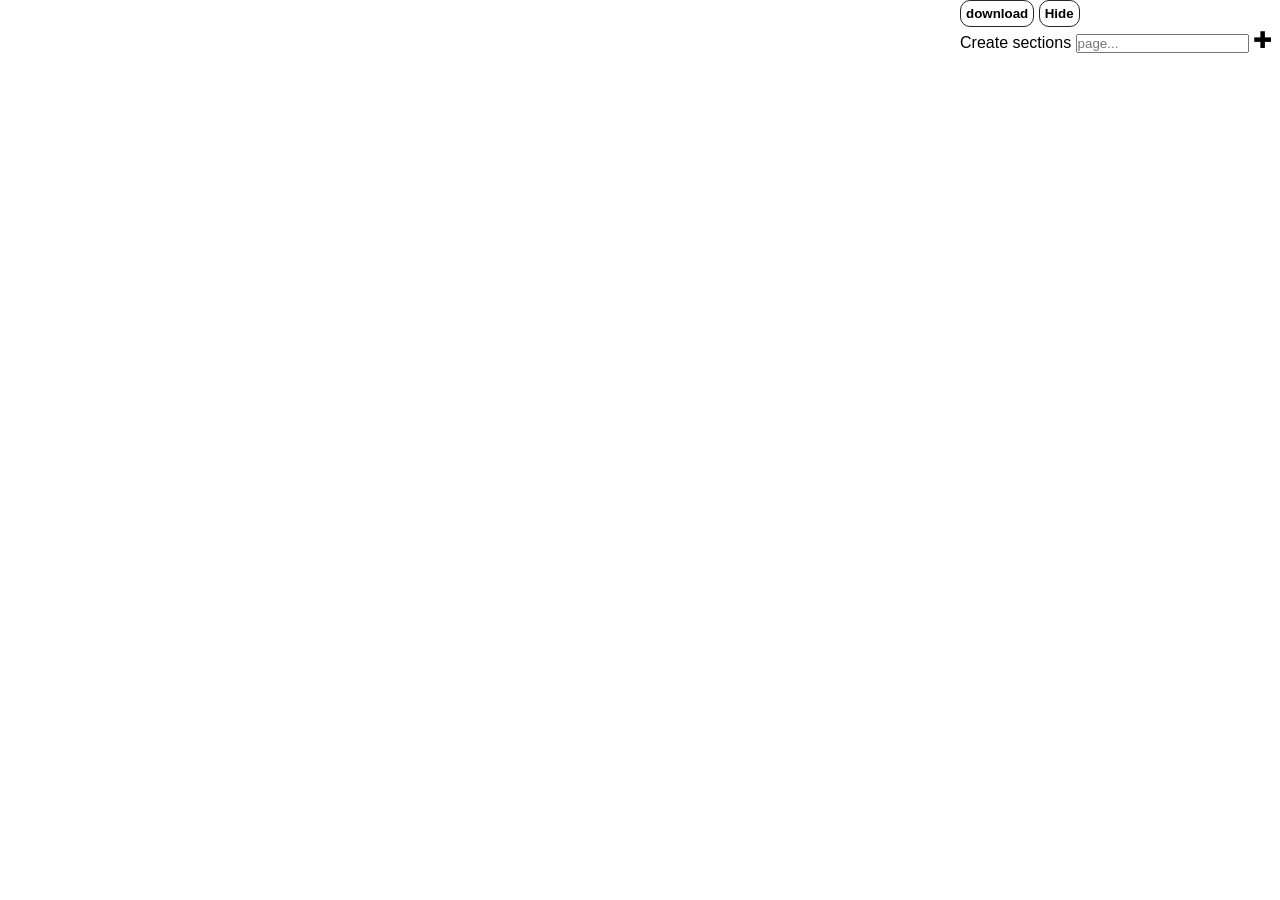
<file: index.html>
<!DOCTYPE html>
<html lang="en">
  <head>
    <meta charset="UTF-8" />
    <meta name="viewport" content="width=device-width, initial-scale=1.0" />
    <title>Static page builder</title>
    <link rel="stylesheet" href="style.css" />
    <script src="app.js" defer></script>
  </head>
  <body>
      <div class="fixedSection">
        <div id="myDIV" class="header">
          <div class="buttons">
            <button onclick="download()">download</button>
            <button onclick="displayNone(event)">Hide</button>
          </div>
          <section>
          Create sections
          <input type="text" id="myInput" placeholder="page...">
          <span onclick="newElement()" class="addBtn">&#10010;</span>
          </section>
        </div>
        <ul id="myUL">
        </ul>
      </div>
      <div class="smallPreview">
        <div class="pageToDownload">
        </div>
      </div>
      </div>
  </body>
</html>
</file>
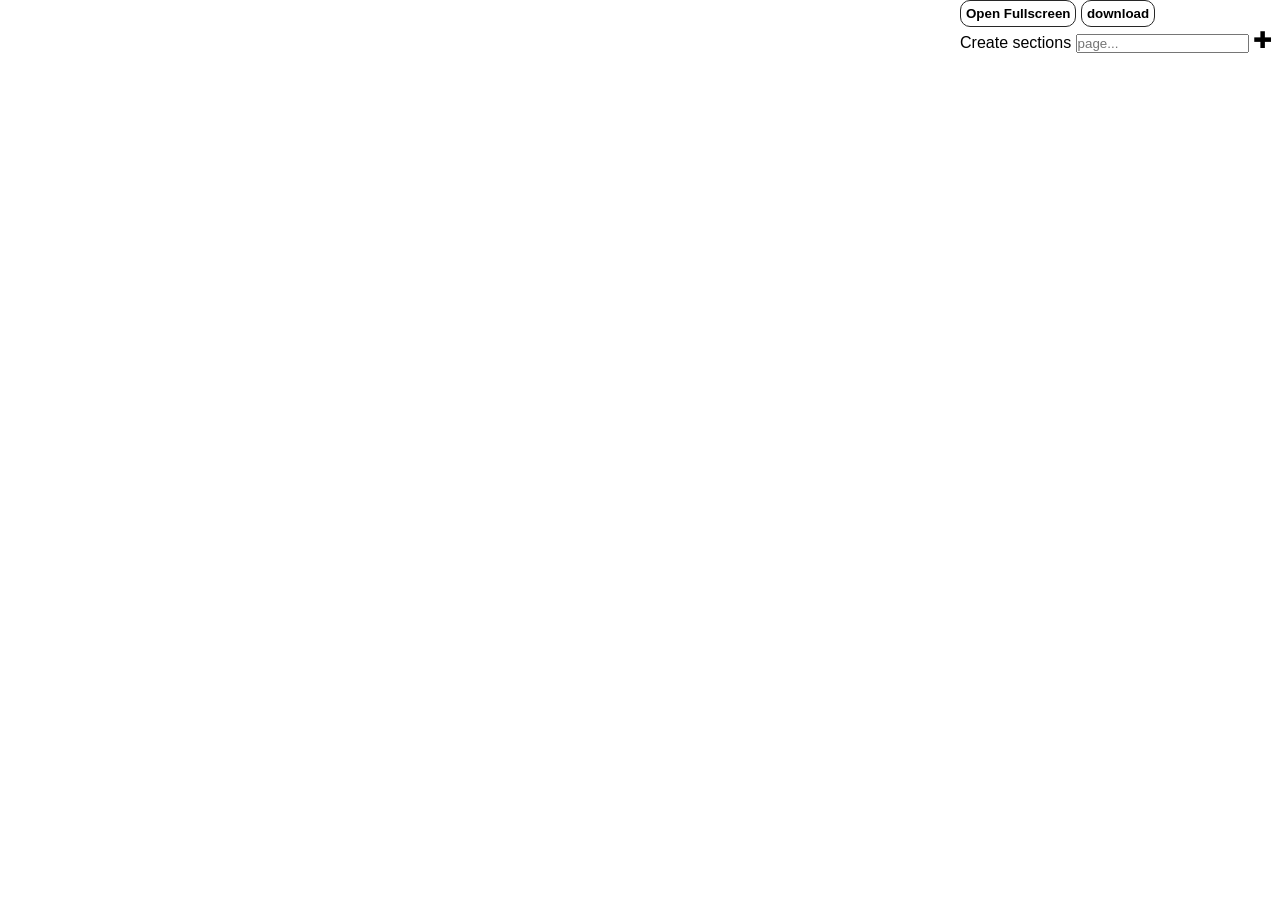
<file: newPageBuilder.html>
<!DOCTYPE html>
<html lang="en">
  <head>
    <meta charset="UTF-8" />
    <meta name="viewport" content="width=device-width, initial-scale=1.0" />
    <title>Document</title>
  </head>
  <style>
    * {
      margin: 0;
      padding: 0;
      box-sizing: border-box;
      overflow-x: hidden;
      font-family: "Raleway", sans-serif;
    }

    #root {
      width: 100vw;
    }
    .pageToDownload{
      width: 100vw;
      height: 100%;
      background-color: rgb(255, 255, 255);
    }
    span {
      font-size: 23px;
    }

    .fixedSection {
      height: 100%;
      position: fixed;
      right: 0;
      width: 25vw;
      z-index: 1;
    }
    li {
      position: relative;
      padding: 5px;
      width: 23vw;
      font-weight: 800;
      background-color: white;
      line-height: 2;
      border-radius: 10px;
      background-color: rgba(255, 255, 255, 0.666);
      margin-top: 15px;
      border: 1px solid grey;
    }
    .close {
      position: absolute;
      right: 4px;
      top: 0;
    }
    textarea {
      overflow: auto;
    }
    summary{color:rgb(39, 39, 39);}
    summary:focus {
      background-color: rgb(240, 240, 240);
      border-radius: 10px;
      outline: none;
      border: none;
    }
    button{
      background-color:transparent;
      padding: 5px;
      outline: none;
      border: 1px solid rgb(39, 39, 39);
      border-radius: 10px;
      font-weight: 800;
    }

    @keyframes newSection {
      50%{width: 300px; height: 300px; background-color: rgb(0, 0, 0);}
    }
  </style>

  <body>
    <div id="root"></div>
    <script>
      //delete all session storage values when page is refreshed or loads for 1st time
      sessionStorage.clear();
      const root = document.querySelector("#root");

      //Edit page , create new li
      function renderFirstPage() {
        const page = `<div class="fixedSection">
          <div id="myDIV" class="header">
           <div class="buttons"><button onclick="openFullscreen();">Open Fullscreen</button>
           <button onclick="download()">download</button></div>
           Create sections
           <input type="text" id="myInput" placeholder="page...">
           <span onclick="newElement()" class="addBtn">&#10010;</span>
           </div>
           <ul id="myUL">
           </ul>
           </div>
           <div class="smallPreview">
           <div class="pageToDownload">
           </div>
           </div>
           </div>`;
        root.innerHTML = page;
      }
      renderFirstPage();

      //super usefull array of all user input element class name , helps to loop everywhere bellow
      const AllClasses = [
        "title",
        "TitleColor",
        "TopTitle",
        "LeftTitle",
        "TitleSize",
        "text",
        "FontSize",
        "TextColor",
        "Bheight",
        "Bwidth",
        "Bopacity",
        "LeftB",
        "TopB",
        "Bcolor",
        "BborderC",
        "Bborder",
        "Bimage",
        "BimageFromC",
        "LeftText",
        "TopText",
      ];

      // Create a "close" button and append it to each section item
      const myNodelist = document.getElementsByTagName("LI");
      let i;
      for (i = 0; i < myNodelist.length; i++) {
        const span = document.createElement("SPAN");
        const txt = document.createTextNode("\u00D7");
        span.className = "close";
        span.appendChild(txt);
        myNodelist[i].appendChild(span);
      }

      // Click on a close button to remove the current section item
      const close = document.getElementsByClassName("close");
      for (i = 0; i < close.length; i++) {
        close[i].onclick = function () {
          const div = this.parentElement;
          div.style.display = "none";
        };
      }
      // Create a new li item when clicking on the "Add" button
      const sections = [];
      function newElement() {
        const li = document.createElement("li");
        const inputValue = document.getElementById("myInput").value;
        li.innerHTML = `<div class="${inputValue}" >
        <h3>section:${inputValue}</h3>
        <details> 
        <br> 
        <summary>Background</summary>
        Section background color
        <input oninput="renderSmall(event)" class="Bcolor" type="color"  value="#999999" />
        Height of section
        <input oninput="renderSmall(event)" class="Bheight" type="range" min="0" max="900" value="20" />
        Width of section
        <input oninput="renderSmall(event)" class="Bwidth" type="range" min="0" max="100" value="10" />
        Position from left
        <input type="range" class="LeftB" min="0" max="2000" value="10" oninput="renderSmall(event)" />
        Position from Top
        <input type="range" class="TopB" min="0" max="3000" value="0" oninput="renderSmall(event)" />
        Border
        <input oninput="renderSmall(event)" class="Bborder" type="range" min="0" max="1000" value="0" /><br>
        Border color
        <input oninput="renderSmall(event)" class="BborderC" type="color"  value="#000000" /><br>
        Opacity
        <input oninput="renderSmall(event)" class="Bopacity" type="range" min="0" max="100" value="100" /><br>
        Add image url
        <input type = "text" oninput="renderSmall(event)"class="Bimage" /><br>
        Add image from your machine
        <input type="file" oninput="renderSmall(event)" class="BimageFromC" name="myImage" accept="image/x-png,image/gif,image/jpeg" />  
        </details> 
        <details>  
        <summary>Content</summary>
        <br>
        Add a title
        <textarea wrap="off" oninput="renderSmall(event)" class="title" rows="4" cols="50" value=""></textarea>
        Title color
        <input oninput="renderSmall(event)" class="TitleColor" type="color"  value="#999999" /><br>
          Title size
          <input type="range" class="TitleSize" min="10" max="200" value="20" oninput="renderSmall(event)" /><br>
          Position from left
          <input type="range" class="LeftTitle" min="-1000" max="2000" value="10" oninput="renderSmall(event)" /><br>
          Position from top
          <input type="range" class="TopTitle" min="-2000" max="2000" value="10" oninput="renderSmall(event)" /><br>
        Add a paragraph
        <textarea wrap="off" oninput="renderSmall(event)" class="text" rows="4" cols="50" value=""></textarea>
        Paragraph color
        <input oninput="renderSmall(event)" class="TextColor" type="color"  value="#999999" /><br>
          font size
          <input type="range" class="FontSize" min="10" max="200" value="20" oninput="renderSmall(event)" /><br>
          position from left
          <input type="range" class="LeftText" min="20" max="2000" value="10" oninput="renderSmall(event)" /><br>
          position from top
          <input type="range" class="TopText" min="20" max="2000" value="10" oninput="renderSmall(event)" />
        </details> 
        </div>`;

        if (inputValue === "") {
          alert("You must write something!");
          return false;
        }
        if (sections.find((element) => element === inputValue)) {
          alert("You already used that section name");
        } else {
          document.getElementById("myUL").appendChild(li);
          const newPage = document.createElement("div");
          newPage.className = inputValue;
          document.querySelector(".pageToDownload").appendChild(newPage);
          renderPage(inputValue);
          //scroll to top when u create new section in height is big to remind that the new  is on tp
          document.body.scrollTop = 0; // For Safari
          document.documentElement.scrollTop = 0; // For Chrome, Firefox, IE and Opera
          sections.push(inputValue);
          //close html details
          const details = document.querySelectorAll("details");
          for (i = 0; i < details.length; i++) {
            details[i].removeAttribute("open");
          }
          //scroll to current li edit section
          li.scrollIntoView({ behavior: "smooth" });
        }
        //remove previous input create section value
        document.getElementById("myInput").value = "";

        const span = document.createElement("SPAN");
        const txt = document.createTextNode("\u00D7");
        span.className = "close";
        span.appendChild(txt);
        li.appendChild(span);

        for (i = 0; i < close.length; i++) {
          close[i].onclick = function () {
            const div = this.parentElement;

            //loop throught array of classes and delete all session storage values with current className
            for (let i = 0; i < AllClasses.length; i++) {
              sessionStorage.removeItem(
                `${div.firstChild.className}-${AllClasses[i]}`
              );
            }

            //remove dom elements both li and preview section
            document
              .querySelector(`.pageToDownload .${div.firstChild.className}`)
              .remove();
            div.remove();

            //remove the preview section section which is stored in section array
            const index = sections.indexOf(div.firstChild.className);
            if (index > -1) {
              sections.splice(index, 1);
            }
          };
        }
      }

      //live update of preview page for css and content values
      //loop throught all class array and create session storage values
      function renderSmall(e) {
        const kaka = e.currentTarget.parentElement.parentElement.className;
        document
          .querySelector(`.pageToDownload .${kaka}`)
          .scrollIntoView({ behavior: "smooth" });
        for (let i = 0; i < AllClasses.length; i++) {
          if (e.target.className === "BimageFromC" && e.target.files[0].name) {
            randomvar = URL.createObjectURL(event.target.files[0]);
            sessionStorage.setItem(
              `${kaka}-${e.currentTarget.className}`,
              randomvar
            );
          }
          if (e.currentTarget.className === AllClasses[i]) {
            randomvar = e.currentTarget.value;
            sessionStorage.setItem(
              `${kaka}-${e.currentTarget.className}`,
              randomvar
            );
          }
        }
        if (e.currentTarget.className === "Bcolor") {
          Bcolor = e.currentTarget.value;
          sessionStorage.setItem(`${kaka}-Bcolor`, Bcolor);
          sessionStorage.removeItem(`${kaka}-Bimage`);
          document.querySelector(`.Bimage`).value = null;
          sessionStorage.removeItem(`${kaka}-BimageFromC`);
          document.querySelector(`.BimageFromC`).value = null;
        }

        renderPage(kaka);
      }

      //check the user add and image url , if yes, set it as a background
      function imageExists(x) {
        if (
          sessionStorage.getItem(`${x}-Bimage`) ||
          sessionStorage.getItem(`${x}-BimageFromC`)
        ) {
          return `
        background-image:url("${
          sessionStorage.getItem(`${x}-Bimage`) ||
          sessionStorage.getItem(`${x}-BimageFromC`)
        }") ;  
        -webkit-background-size: cover;
        -moz-background-size: cover;
        -o-background-size: cover;
        background-size: cover;
        background-position: center;
            `;
        }
      }
      //rendering page on input event on each input or texteria
      function renderPage(kaka) {
        //SECTION style
        document.querySelector(`.pageToDownload .${kaka}`).style.cssText = `
        height:${
          sessionStorage.getItem(`${kaka}-Bheight`)
            ? `${sessionStorage.getItem(`${kaka}-Bheight`)}vh`
            : `40px`
        }; 
        width:${
          sessionStorage.getItem(`${kaka}-Bwidth`)
            ? `${sessionStorage.getItem(`${kaka}-Bwidth`)}vw`
            : `40px`
        };
        background-color:${
          sessionStorage.getItem(`${kaka}-Bcolor`)
            ? `${sessionStorage.getItem(`${kaka}-Bcolor`)}`
            : `#999999`
        };
        opacity:${sessionStorage.getItem(`${kaka}-Bopacity`) ? sessionStorage.getItem(`${kaka}-Bopacity`) / 100 : `1`} ;
        position:absolute;
        overflow:visible;
        left:${
          sessionStorage.getItem(`${kaka}-LeftB`)
            ? `${sessionStorage.getItem(`${kaka}-LeftB`)}px`
            : `0px`
        };
        top:${
          sessionStorage.getItem(`${kaka}-TopB`)
            ? `${sessionStorage.getItem(`${kaka}-TopB`)}px`
            : `0px`
        };
        ${imageExists(kaka)};
        border:${
          sessionStorage.getItem(`${kaka}-Bborder`)
            ? `${sessionStorage.getItem(`${kaka}-Bborder`)}px`
            : `0px`} solid ${sessionStorage.getItem(`${ kaka }-BborderC`)
            ? `${ sessionStorage.getItem(`${kaka}-BborderC`) }`
            : `#000000`};
        animation: newSection 2s forwards;
              `;

        //section content
        document.querySelector(`.pageToDownload .${kaka}`).innerHTML = `
        <pre> ${
          sessionStorage.getItem(`${kaka}-title`)
            ? sessionStorage.getItem(`${kaka}-title`)
            : ``
        }</pre>
        <pre> ${
          sessionStorage.getItem(`${kaka}-text`)
            ? sessionStorage.getItem(`${kaka}-text`)
            : ``
        }</pre>`;

        //title style

        document.querySelectorAll(
          `.pageToDownload .${kaka} pre`
        )[0].style.cssText = `
        position:absolute;
         font-weight: 900;
        color:${sessionStorage.getItem(`${kaka}-TitleColor`)};
        font-size:${sessionStorage.getItem(`${kaka}-TitleSize`)}px;
        left:${sessionStorage.getItem(`${kaka}-LeftTitle`)}px; 
        top:${sessionStorage.getItem(`${kaka}-TopTitle`)}px;
                                           `;
        //paragraph style
        document.querySelectorAll(
          `.pageToDownload .${kaka} pre`
        )[1].style.cssText = `
        position:absolute;
        color:${sessionStorage.getItem(`${kaka}-TextColor`)};
        font-size:${sessionStorage.getItem(`${kaka}-FontSize`)}px;
        left:${sessionStorage.getItem(`${kaka}-LeftText`)}px; 
        top:${sessionStorage.getItem(`${kaka}-TopText`)}px;
                                           `;
      }

      //full screen on click
      const elem = document.querySelector(`.smallPreview`);
      function openFullscreen() {
        if (elem.requestFullscreen) {
          elem.requestFullscreen();
        } else if (elem.webkitRequestFullscreen) {
          /* Safari */
          elem.webkitRequestFullscreen();
        } else if (elem.msRequestFullscreen) {
          /* IE11 */
          elem.msRequestFullscreen();
        }
      }

      //download the page
      function download() {
        const pageToDownload = `<!DOCTYPE html><html lang="en">
        <style>
        *{
        margin: 0;
        padding: 0;
        box-sizing: border-box;
        overflow-x: hidden;
        }
        </style>
        <body style="margin:0;padding:0; overflow-x: hidden;">
        ${document.querySelector(".pageToDownload").innerHTML}</body></html>`;
        fileToDownload(pageToDownload);
      }

      //file to be downloaded
      function fileToDownload(pageCodeToDownload) {
        const element = document.createElement("a");
        element.setAttribute(
          "href",
          "data:text/plain;charset=utf-8," +
            encodeURIComponent(pageCodeToDownload)
        );
        element.setAttribute("download", "index.html");
        element.style.display = "none";
        document.body.appendChild(element);
        element.click();
        document.body.removeChild(element);
      }
      //create new section with enter button
      const wage = document.getElementById("myInput");
      wage.addEventListener("keydown", (e) => {
        if (e.keyCode === 13) {
          //checks whether the pressed key is "Enter"
          newElement();
        }
      });
    </script>
  </body>
</html>
</file>
<file: style.css>
* {
  margin: 0;
  padding: 0;
  box-sizing: border-box;
  overflow-x: hidden;
  font-family: "Raleway", sans-serif;
}
body {
  width: 100vw;
  height: 100%;
}
.pageToDownload {
  background-color: rgb(255, 255, 255);
}
span {
  font-size: 23px;
  cursor: pointer;
}
.fixedSection {
  height: 100%;
  position: fixed;
  right: 0;
  width: 25vw;
  z-index: 1;
}
input[type="range"],
input[type="color"],
input[type="file"] {
  cursor: pointer;
}

li {
  position: relative;
  padding: 5px;
  width: 23vw;
  font-weight: 800;
  background-color: white;
  line-height: 2;
  border-radius: 10px;
  background-color: rgba(255, 255, 255, 0.3);
  margin: 15px 0px 15px 0px;
  border: 1px solid grey;
}
.displayNone {
  display: none;
}
.close {
  position: absolute;
  right: 4px;
  top: 0;
  cursor: pointer;
}
textarea {
  width: 22vw;
  background-color: transparent;
}
summary {
  color: rgb(39, 39, 39);
  cursor: pointer;
}
summary:focus {
  background-color: rgb(240, 240, 240);
  border-radius: 10px;
  outline: none;
  border: none;
}
button {
  background-color: transparent;
  padding: 5px;
  outline: none;
  border: 1px solid rgb(39, 39, 39);
  border-radius: 10px;
  font-weight: 800;
  cursor: pointer;
}

@keyframes newSection {
  50% {
    width: 300px;
    height: 300px;
    background-color: rgb(0, 0, 0);
  }
}
</file>
